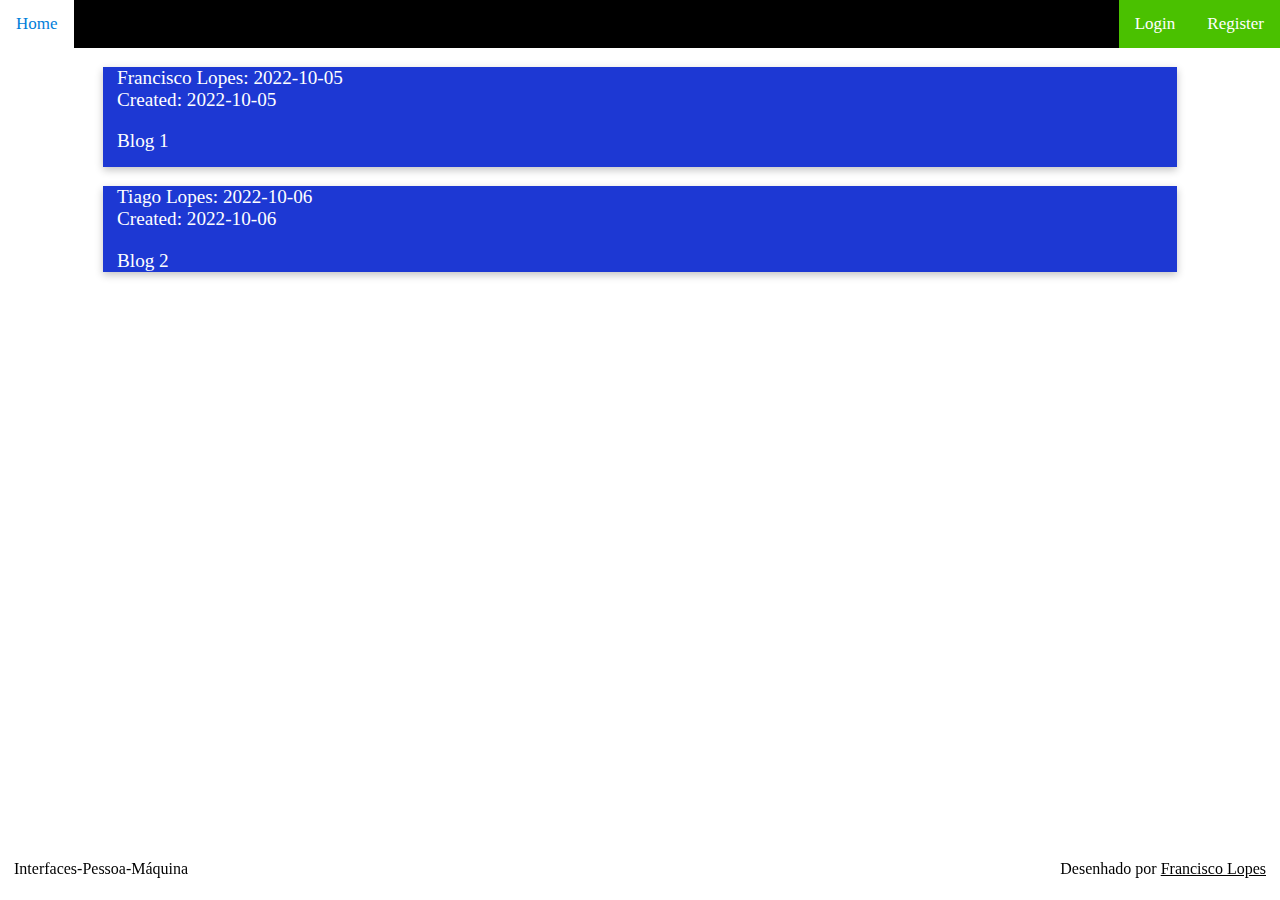
<file: index.html>
<!DOCTYPE html>
<html lang = "en">
    <head>
        <meta charset="UTF-8">
        <title>LAB 2</title>
        <link href="./style.css" type="text/css" rel="stylesheet">
    </head>

    <body>
        <div class = "navbar">
            <ul>
                <li><a class = "home" href="index.html">Home</a></li>
                <li><a class = "register" href="register.html">Register</a></li>
                <li><a class = "login" href="login.html">Login</a></li>
            </ul>
        </div>
        <div class = "blog1">
            <p>Francisco Lopes: 2022-10-05
                <br>Created: 2022-10-05</p>
            <p>Blog 1</p>
        </div>

        <div class = "blog2">
            <p>Tiago Lopes: 2022-10-06
                <br>Created: 2022-10-06</p>
            <p>Blog 2</p>
        </div>
    </body>
    <footer>
        <div class="footer">
            <span>Interfaces-Pessoa-Máquina</span>
            <span class="desenhado">Desenhado por <u>Francisco Lopes</u></span>
        </div>
    </footer>
</html>
</file>
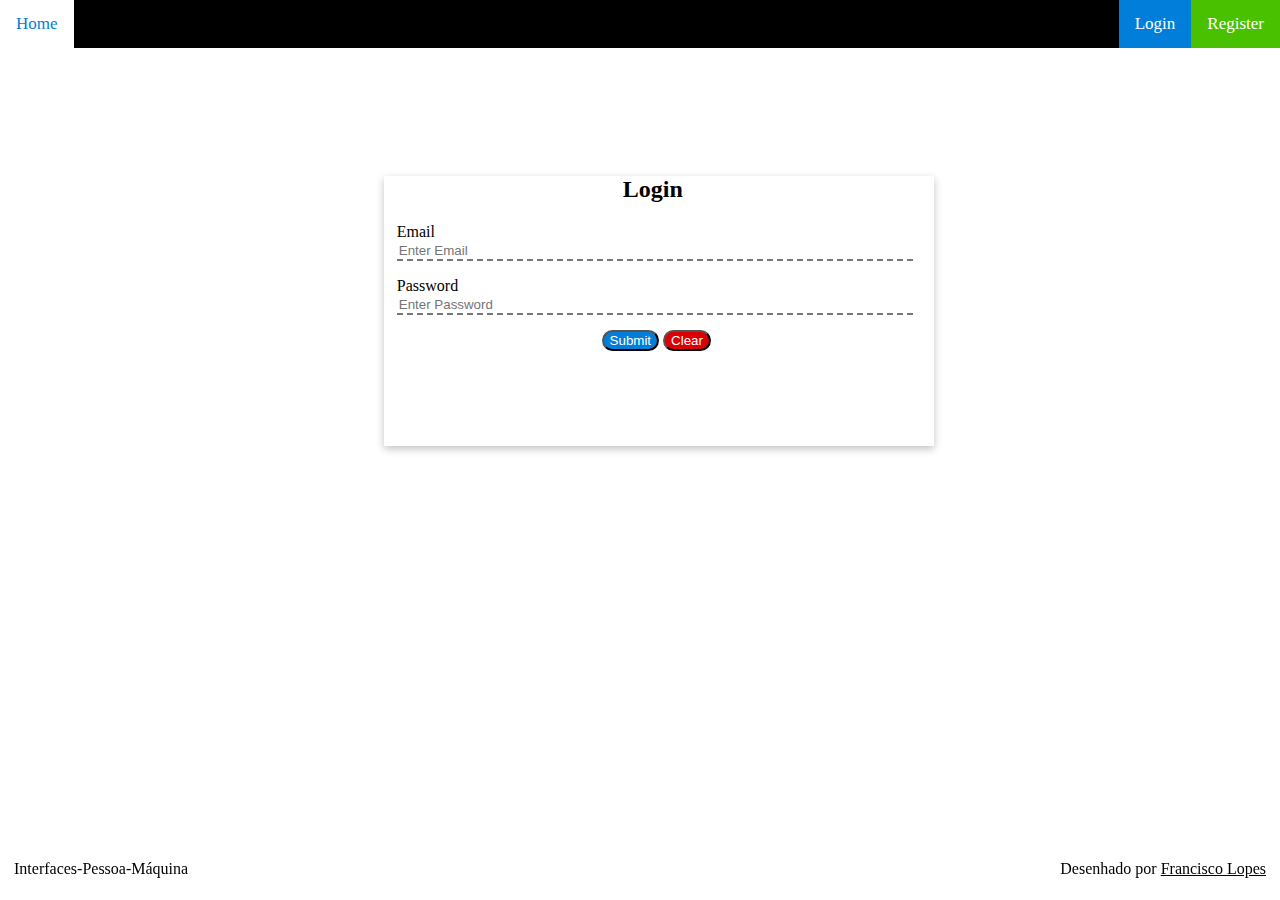
<file: login.html>
<!DOCTYPE html>
<html lang="en">
    <head>
        <meta charset="UTF-8">
        <title>Login</title>
        <link href="./login.css" type="text/css" rel="stylesheet">
    </head>
    <body>
        <div class = "navbar">
            <ul>
                <li><a class = "home" href="index.html">Home</a></li>
                <li><a class = "register" href="register.html">Register</a></li>
                <li><a class = "login" href="login.html">Login</a></li>
            </ul>
        </div>

        <div class="signin">
            <h2 class="sign">Login</h2>
            <form>
                <div>
                    <label for="email">Email</label>
                    <input class="input" type="text" placeholder="Enter Email" name="email" required>
                    <p></p>
                    <label for="password">Password</label>
                    <input class="input" type="password" placeholder="Enter Password" name="password" required>
                </div>
                <div class="button">
                    <input class="submit" type="submit" value="Submit">
                    <input class="clear" type="reset" value="Clear">
                </div>
            </form>
        </div>
    </body>
    <footer>
        <div class="footer">
            <span>Interfaces-Pessoa-Máquina</span>
            <span class="desenhado">Desenhado por <u>Francisco Lopes</u></span>
        </div>
    </footer>
</html>
</file>
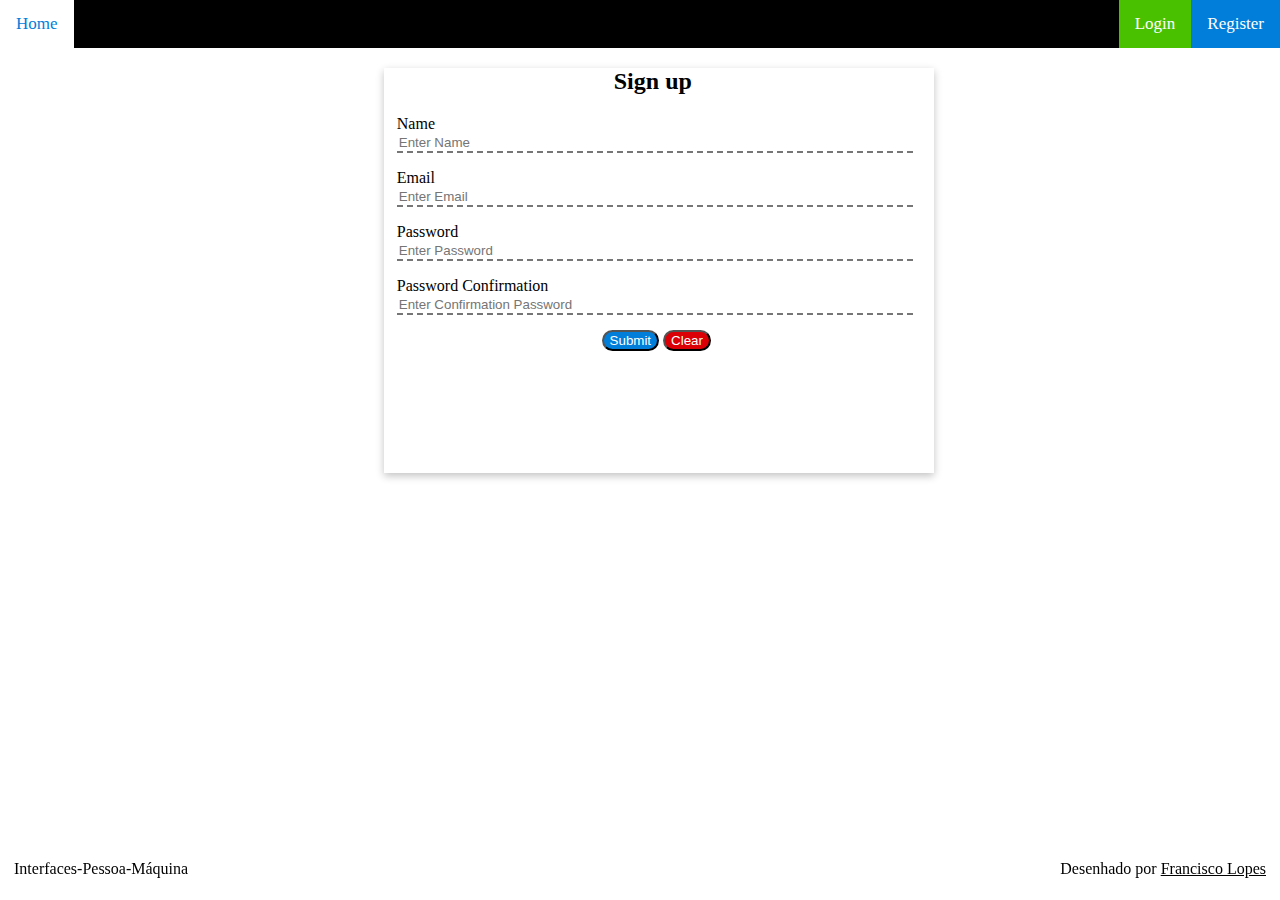
<file: register.html>
<!DOCTYPE html>
<html lang="en">
    <head>
        <meta charset="UTF-8">
        <title>Title</title>
        <link href="./register.css" type="text/css" rel="stylesheet">
    </head>
<body>
    <div class = "navbar">
        <ul>
            <li><a class = "home" href="index.html">Home</a></li>
            <li><a class = "register" href="register.html">Register</a></li>
            <li><a class = "login" href="login.html">Login</a></li>
        </ul>
    </div>
    <div class="signup">
        <h2 class="sign">Sign up</h2>
        <form>
            <div>
                <label for="name">Name</label>
                <input class="input" type="text" placeholder="Enter Name" name="name" required>
                <p></p>
                <label for="email">Email</label>
                <input class="input" type="text" placeholder="Enter Email" name="email" required>
                <p></p>
                <label for="password">Password</label>
                <input class="input" type="password" placeholder="Enter Password" name="password" required>
                <p></p>
                <label>Password Confirmation</label>
                <input class="input" type="password" placeholder="Enter Confirmation Password" name="password" required>
            </div>
            <div class="button">
                <input class="submit" type="submit" value="Submit">
                <input class="clear" type="reset" value="Clear">
            </div>
        </form>
    </div>
</body>
    <footer>
        <div class="footer">
            <span>Interfaces-Pessoa-Máquina</span>
            <span class="desenhado">Desenhado por <u>Francisco Lopes</u></span>
        </div>
    </footer>
</html>
</file>
<file: style.css>
html {
    scroll-behavior: smooth;
}

html, body {
    margin: 0px;
    padding: 0px;
    height: 100%;
}

ul {
    list-style-type: none;
    margin: 0;
    padding: 0;
}

.navbar {
    font-size: 140%;
    color: #ffffff;
    background-color: #000000;
    overflow: hidden;
}

.navbar a {
    color: white;
    text-align: center;
    padding: 14px 16px 14px 16px;
    text-decoration: none;
    font-size: 17px;
}

.navbar a:hover {
    background-color: white;
    color: #007eda;
}

.home {
    background-color: #007eda;
    float: left;
}

.register {
    background-color: #4ac100;
    float: right;
}

.login {
    background-color: #4ac100;
    float: right;
}

.blog1 {
    font-size: 120%;
    margin: auto;
    width: 75%;
    height: 100px;
    background-color: #1d38d3;
    color: white;
    padding: 0px 100px 0px 14px;
    box-shadow: rgba(0, 0, 0, 0.24) 0px 3px 8px;
}

.blog2 {
    font-size: 120%;
    margin: auto;
    width: 75%;
    background-color: #1d38d3;
    color: white;
    padding: 0px 100px 0px 14px;
    box-shadow: rgba(0, 0, 0, 0.24) 0px 3px 8px;
}

.footer {
    padding: 0px 0px 0px 14px;
    position: fixed;
    bottom: 20px;
    width: 100%;
    height: 20px;
}

.desenhado {
    padding: 0px 28px 0px 0px;
    float: right;
}
</file>
<file: login.css>
html {
    scroll-behavior: smooth;
}

html, body {
    margin: 0px;
    padding: 0px;
    height: 100%;
}

ul {
    list-style-type: none;
    margin: 0;
    padding: 0;
}

.navbar {
    font-size: 140%;
    color: #ffffff;
    background-color: #000000;
    overflow: hidden;
}

.navbar a {
    color: white;
    text-align: center;
    padding: 14px 16px 14px 16px;
    text-decoration: none;
    font-size: 17px;
}

.navbar a:hover {
    background-color: white;
    color: #007eda;
}

.home {
    background-color: #4ac100;
    float: left;
}

.register {
    background-color: #4ac100;
    float: right;
}

.login {
    background-color: #007eda;
    float: right;
}

.signin  {
    font-size: 100%;
    width: 40%;
    margin-top: 10%;
    margin-left: 30%;
    height: 30%;
    color: black;
    padding-left: 1%;
    padding-right: 2%;
    box-shadow: rgba(0, 0, 0, 0.24) 0px 3px 8px;
}

.sign {
    text-align: center;
}

.input {
    width: 100%;
    border-top-style: hidden;
    border-right-style: hidden;
    border-left-style: hidden;
    border-bottom-style: dashed;
}

.button {
    float: left;
    margin-left: 40%;
    margin-top: 3%;
}

.submit {
    border-radius: 25px;
    background-color: #007eda;
    color: white;
}

.submit:hover {
    background-color: white;
    color: #007eda;
}

.clear {
    border-radius: 25px;
    background-color: #da0005;
    color: white;
}

.clear:hover {
    background-color: white;
    color: #da0005;
}

.footer {
    padding: 0px 0px 0px 14px;
    position: fixed;
    bottom: 20px;
    width: 100%;
    height: 20px;
}

.desenhado {
    padding: 0px 28px 0px 0px;
    float: right;
}
</file>
<file: register.css>
html {
    scroll-behavior: smooth;
}

html, body {
    margin: 0px;
    padding: 0px;
    height: 100%;
}

ul {
    list-style-type: none;
    margin: 0;
    padding: 0;
}

.navbar {
    font-size: 140%;
    color: #ffffff;
    background-color: #000000;
    overflow: hidden;
}

.navbar a {
    color: white;
    text-align: center;
    padding: 14px 16px 14px 16px;
    text-decoration: none;
    font-size: 17px;
}

.navbar a:hover {
    background-color: white;
    color: #007eda;
}

.home {
    background-color: #4ac100;
    float: left;
}

.register {
    background-color: #007eda;
    float: right;
}

.login {
    background-color: #4ac100;
    float: right;
}

.signup {
    font-size: 100%;
    width: 40%;
    margin-left: 30%;
    height: 45%;
    color: black;
    padding-left: 1%;
    padding-right: 2%;
    box-shadow: rgba(0, 0, 0, 0.24) 0px 3px 8px;
}

.sign {
    text-align: center;
}

.input {
    width: 100%;
    border-top-style: hidden;
    border-right-style: hidden;
    border-left-style: hidden;
    border-bottom-style: dashed;

}

.button {
    float: left;
    margin-left: 40%;
    margin-top: 3%;
}

.submit {
    border-radius: 25px;
    background-color: #007eda;
    color: white;
}

.submit:hover {
    background-color: white;
    color: #007eda;
}

.clear {
    border-radius: 25px;
    background-color: #da0005;
    color: white;
}

.clear:hover {
    background-color: white;
    color: #da0005;
}

.footer {
    padding: 0px 0px 0px 14px;
    position: fixed;
    bottom: 20px;
    width: 100%;
    height: 20px;
}

.desenhado {
    padding: 0px 28px 0px 0px;
    float: right;
}
</file>
